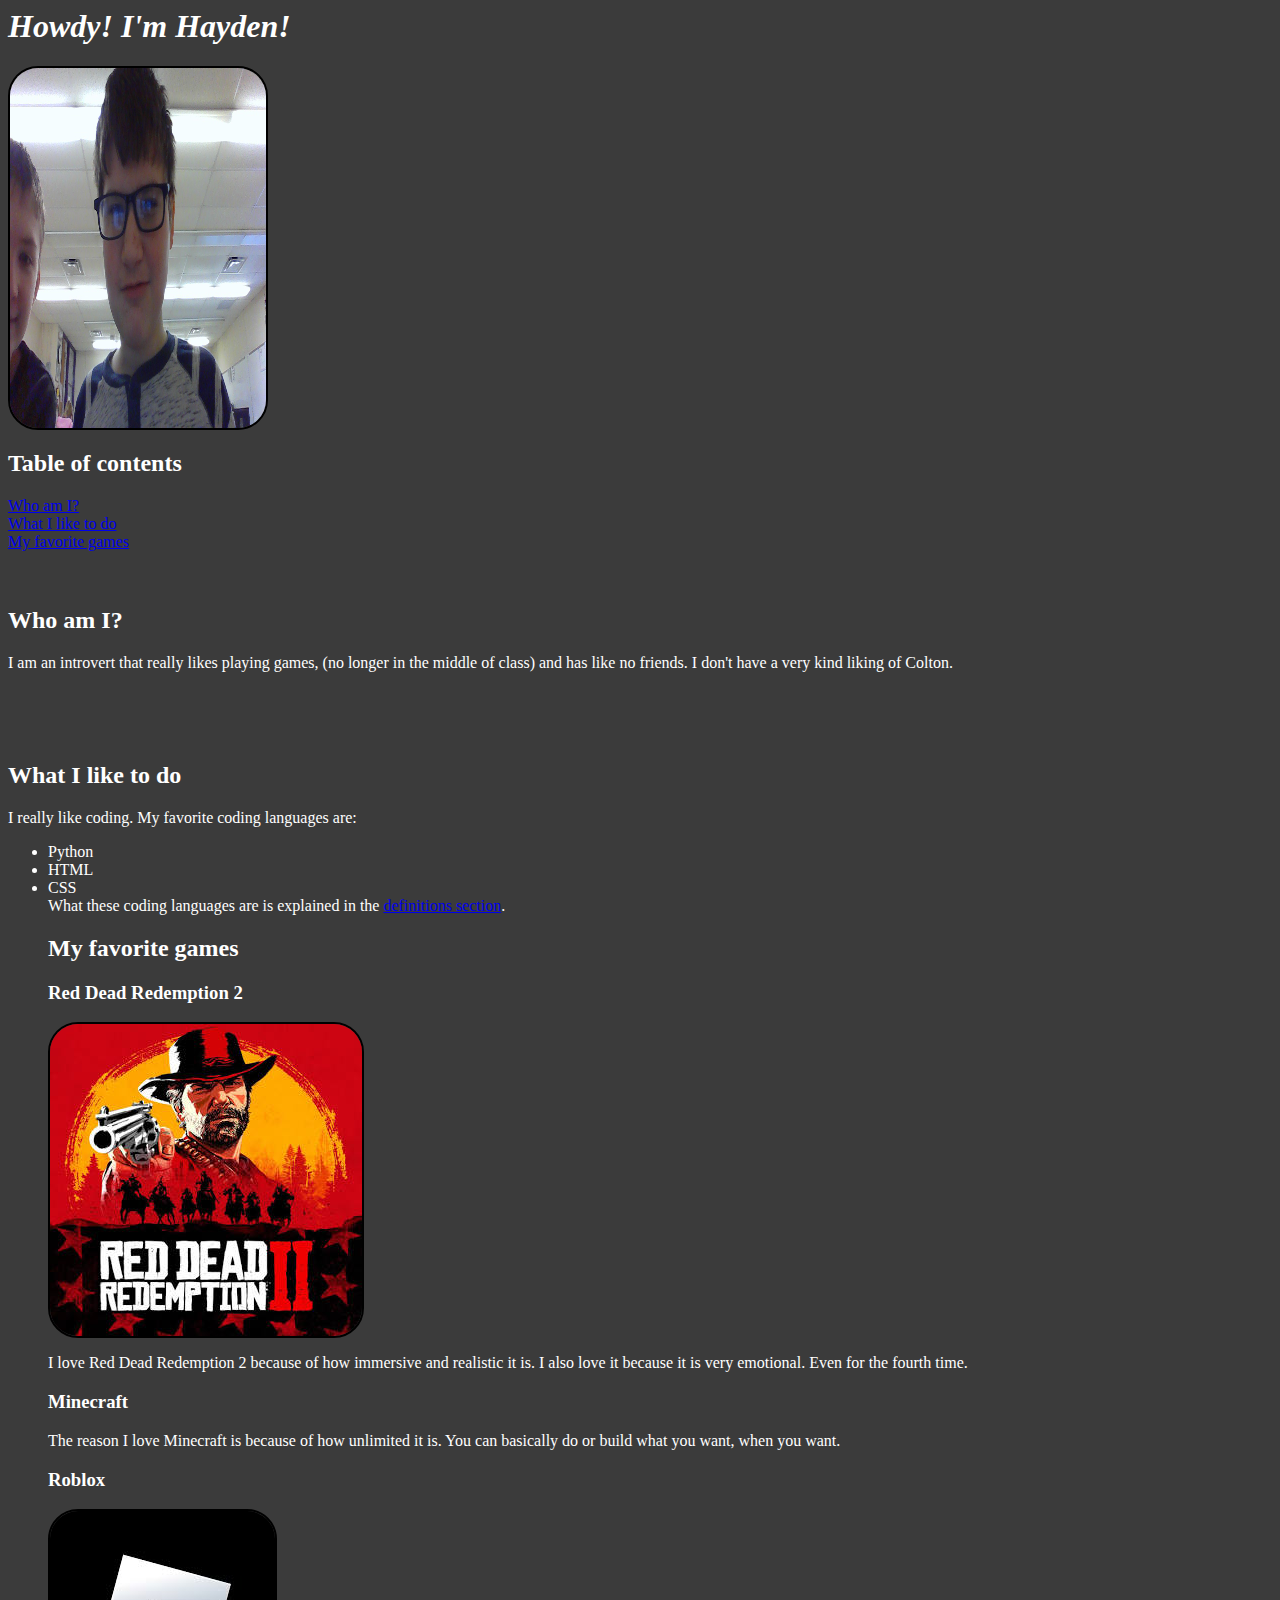
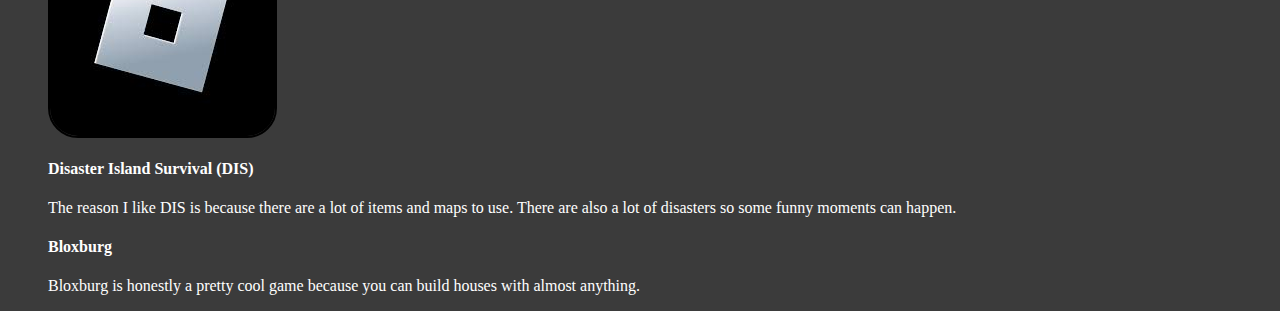
<file: code.org/index.html>
<html style="background-color:#3B3B3B">
<link rel="stylesheet" href="style.css">
<h1>Howdy! I'm Hayden!</h1>
<img width="256" height="360" src="IMG_20250306_100301.jpg">

<h2>Table of contents</h2>
<a href="#whoami">Who am I?</a>
<br><a href="whatido">What I like to do</a>
<br><a href="games">My favorite games</a>
<br><br><br>
<h2 id="whoami">Who am I?</h2>
<p>I am an introvert that really likes playing games, (no longer in the middle of class) and has like no friends. I don't have a very kind liking of Colton.</p>
<br><br><br>
<h2 id="whatido">What I like to do</h2>
<p>I really like coding. My favorite coding languages are:
  <ul>
    <li>Python</li>
    <li>HTML</li>
    <li>CSS</li>
<h>What these coding languages are is explained in the <a href="#definition">definitions section</a>.
</h>

<h2 id="games">My favorite games</h2>
<h3>Red Dead Redemption 2</h3>
<img src="reddead2.jpeg">
<p>I love Red Dead Redemption 2 because of how immersive and realistic it is. I also love it because it is very emotional. Even for the fourth time. </p>
<h3>Minecraft</h3>
<p>The reason I love Minecraft is because of how unlimited it is. You can basically do or build what you want, when you want.</p>
<h3>Roblox</h3>
<img src="roblox.jpeg">
<h4>Disaster Island Survival (DIS)</h4>
<p>The reason I like DIS is because there are a lot of items and maps to use. There are also a lot of disasters so some funny moments can happen.</p>
<h4>Bloxburg</h4>
<p>Bloxburg is honestly a pretty cool game because you can build houses with almost anything.</p>
</html>
</file>
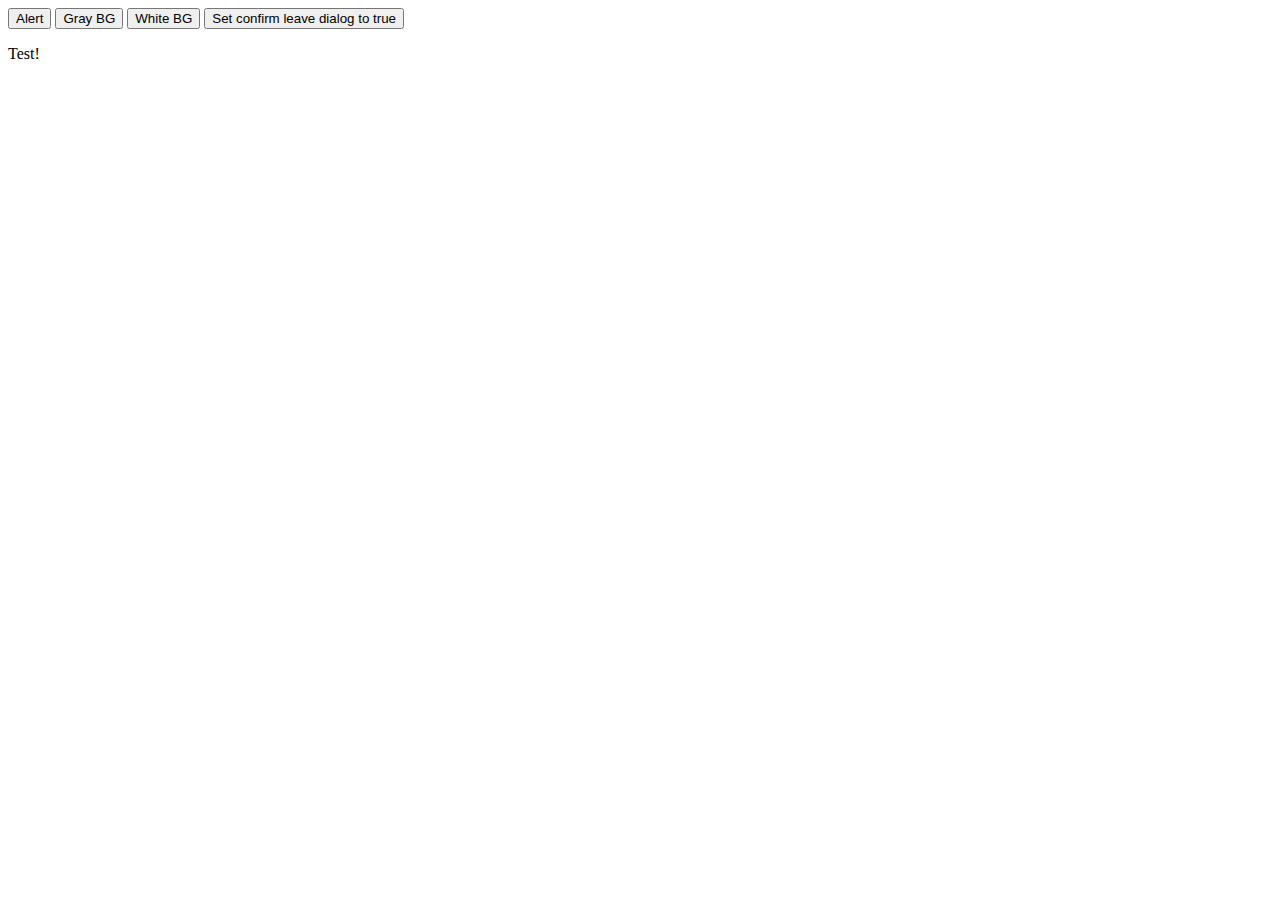
<file: old/index.html>
<html id="background">
  <title>JS testing site</title>
<script>
function confirmLeaveTrue() {
  alert("Not added yet!");
}
function test() {
  alert('Test!');
}
function darkMode() {
  document.getElementById('background').style.backgroundColor = '#7c7c7c';
  document.getElementById('text').style.color = 'white';
}
function lightMode() {
  document.getElementById('background').style.backgroundColor = 'white';
  document.getElementById('text').style.color = 'black';
}
</script>
<button onclick="test()">Alert</button>
<button onclick="darkMode()">Gray BG</button>
<button onclick="lightMode()">White BG</button>
<button onclick="confirmLeaveTrue()">Set confirm leave dialog to true</button>
<p id="text">Test!</p>
</html>
</file>
<file: code.org/style.css>
h2 {
  font-family: verdana;
  color:white
}
h3 {
  font-family: verdana;
  color:white
}

p {
  font-family: verdana;
  color:white
}

li {
  font-family: verdana;
  color:white
}

h4 {
  font-family: verdana;
  color:white
}

h1 {
  font-family: cursive;
  font-style: italic;
  color:white
}

h {
  font-family: verdana;
  color:white
}

img {
  border-radius:30px;
  border-width: 2px;
  border-color: black;
  border-style: solid;
}

@keyframes a-select {
  from {font-size: 16px}
  to {font-size: 28px}
}

@keyframes a-unselect {
  from {font-size: 28px}
  to {font-size: 16px}
}

a {
  animation-name: a-unselect;
  animation-duration: 0.5s;
  animation-fill-mode: forwards;
  font-family: verdana;
}

a:hover {
  animation-name: a-select;
  animation-duration: 0.5s;
  animation-fill-mode: forwards;
  font-family: verdana
}
</file>
